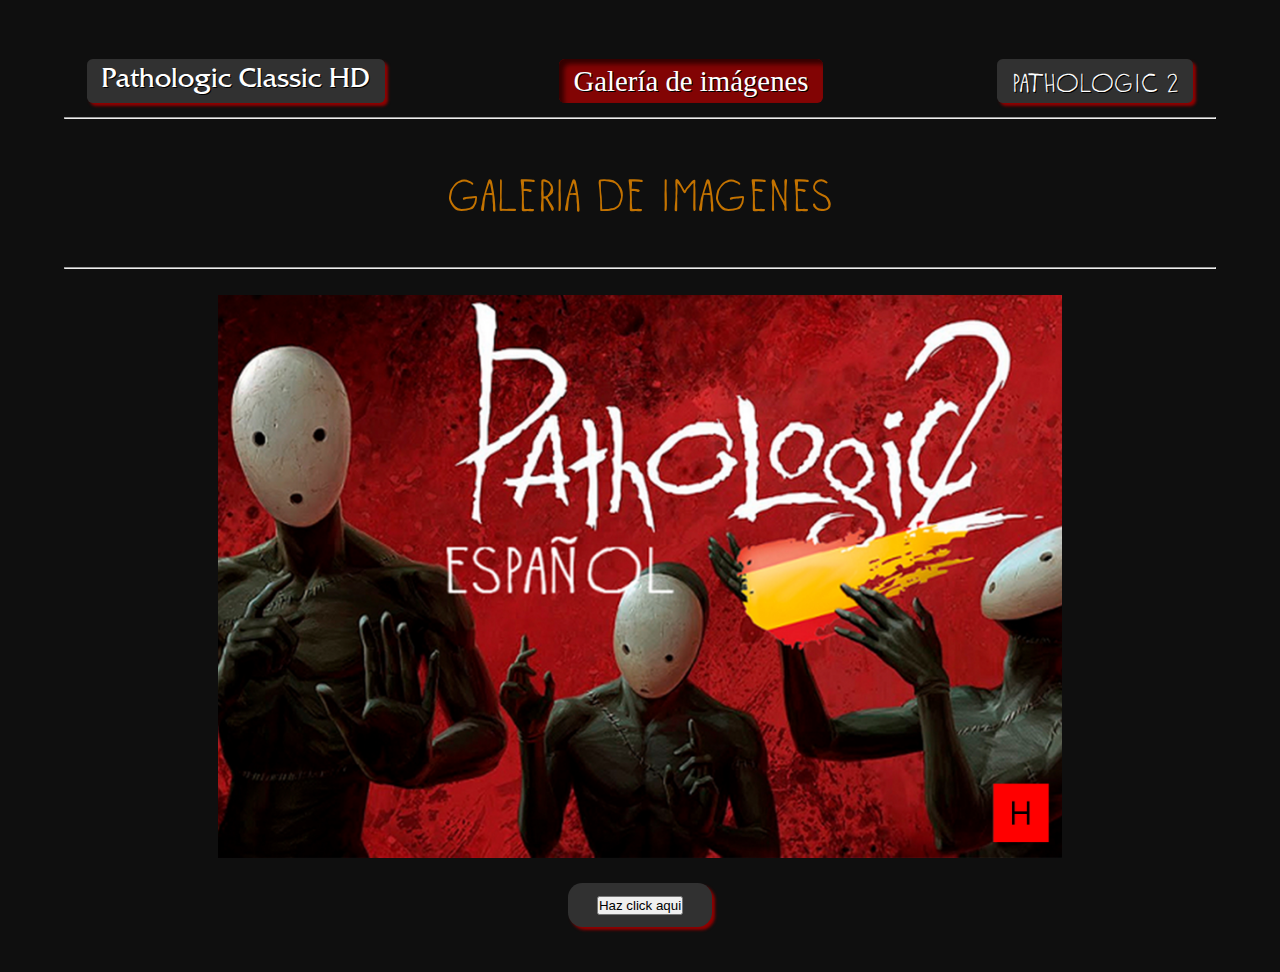
<file: index.html>
<!DOCTYPE html>
<html lang="es">
<!--Autor: Álvaro Guerrero
Trabajo Final 1er Trimestre
Lenguajes de Marcas-->
<head>
    <meta charset="UTF-8">
    <meta http-equiv="X-UA-Compatible" content="IE=edge">
    <meta name="viewport" content="width=device-width, initial-scale=1.0">
    <title>Galería</title>
    <link rel="stylesheet" href="./style.css"/>
    <style>
    </style>
</head>
<body>
    <nav>
        <a href="index.html" class="Pathologic1">Pathologic Classic HD</a>
        <a id=activo href="p2.html"class="galeria">Galería de imágenes</a>
        <a href="p3.html"class="Pathologic2">Pathologic 2</a>
    </nav><hr>
    <header>
        <h1 id="presentacion" class="Pathologic2">
            Galeria de imagenes
        </h1><hr>
    </header>
    <div id="caja">
        <picture class="portaFoto">    
            <source media="(orientation: landscape) and (min-width: 1201px)" srcset="./images/Responsive/patho-grande-h.avif"
                type="image/avif">
            <source media="(orientation: landscape) and (min-width: 1201px)" srcset="./images/Responsive/patho-grande-h.webp"
                type="image/webp">
            <source media="(orientation: landscape) and (min-width: 1201px)" srcset="./images/Responsive/patho-grande-h.jpg" type="image/jpeg">

            <source media="(orientation: portrait) and (min-width:601px)" srcset="./images/Responsive/patho-grande-v.avif" type="image/avif">
            <source media="(orientation: portrait) and (min-width:601px)" srcset="./images/Responsive/patho-grande-v.webp" type="image/webp">
            <source media="(orientation: portrait) and (min-width:601px)" srcset="./images/Responsive/patho-grande-v.jpg" type="image/jpg">

            <source media="(orientation: landscape) and (min-width: 901px)" srcset="./images/Responsive/patho-mediana-h.avif"
            type="image/avif">
            <source media="(orientation: landscape) and (min-width: 901px)" srcset="./images/Responsive/patho-mediana-h.webp"
            type="image/webp">
            <source media="(orientation: landscape) and (min-width: 901px)" srcset="./images/Responsive/patho-mediana-h.jpg" type="image/jpeg">
            <source media="(orientation: portrait) and (min-width:401px)" srcset="./images/Responsive/patho-mediana-v.avif" type="image/avif">
            <source media="(orientation: portrait) and (min-width:401px)" srcset="./images/Responsive/patho-mediana-v.webp" type="image/webp">
            <source media="(orientation: portrait) and (min-width:401px)" srcset="./images/Responsive/patho-mediana-v.jpg" type="image/jpg">



            <source media="(orientation: landscape) and (max-width: 900px)" srcset="./images/Responsive/patho-peque-h.avif" type="image/avif">
            <source media="(orientation: landscape) and (max-width: 900px)" srcset="./images/Responsive/patho-peque-h.webp" type="image/webp">
            <source media="(orientation: landscape) and (max-width: 900px)" srcset="../images/Responsive/patho-peque-h.jpg" type="image/jpeg">
            <source media="(orientation: portrait) and (max-width: 400px)" srcset="./images/Responsive/patho-peque-v.avif" type="image/avif">
            <source media="(orientation: portrait) and (max-width: 400px)" srcset="./images/Responsive/patho-peque-v.webp" type="image/webp">
            <source media="(orientation: portrait) and (max-width: 400px)" srcset="./images/Responsive/patho-peque-v.jpg" type="image/jpg">

        <img class="fotoPortada" alt="Portada P2" title="Patho2 Castellano" src="images/Responsive/1.png"/>
        </picture>
    </div>    

        <a href="#vModal" id="mostrarModal" class="Pathologic2"><button>Haz click aqui</button></a>
        

    <div id="vModal">
        <p>Hola, Carlos.<br>
             Si ves este mensaje, tenemos que hablar sobre lo de dar clases de ingles en CENEC ;)
             <a href="#" id="cerrarModal"><button>Haz click aqui para cerrar</button></a>
        </p>
    </div>

</body>
</html>
</file>
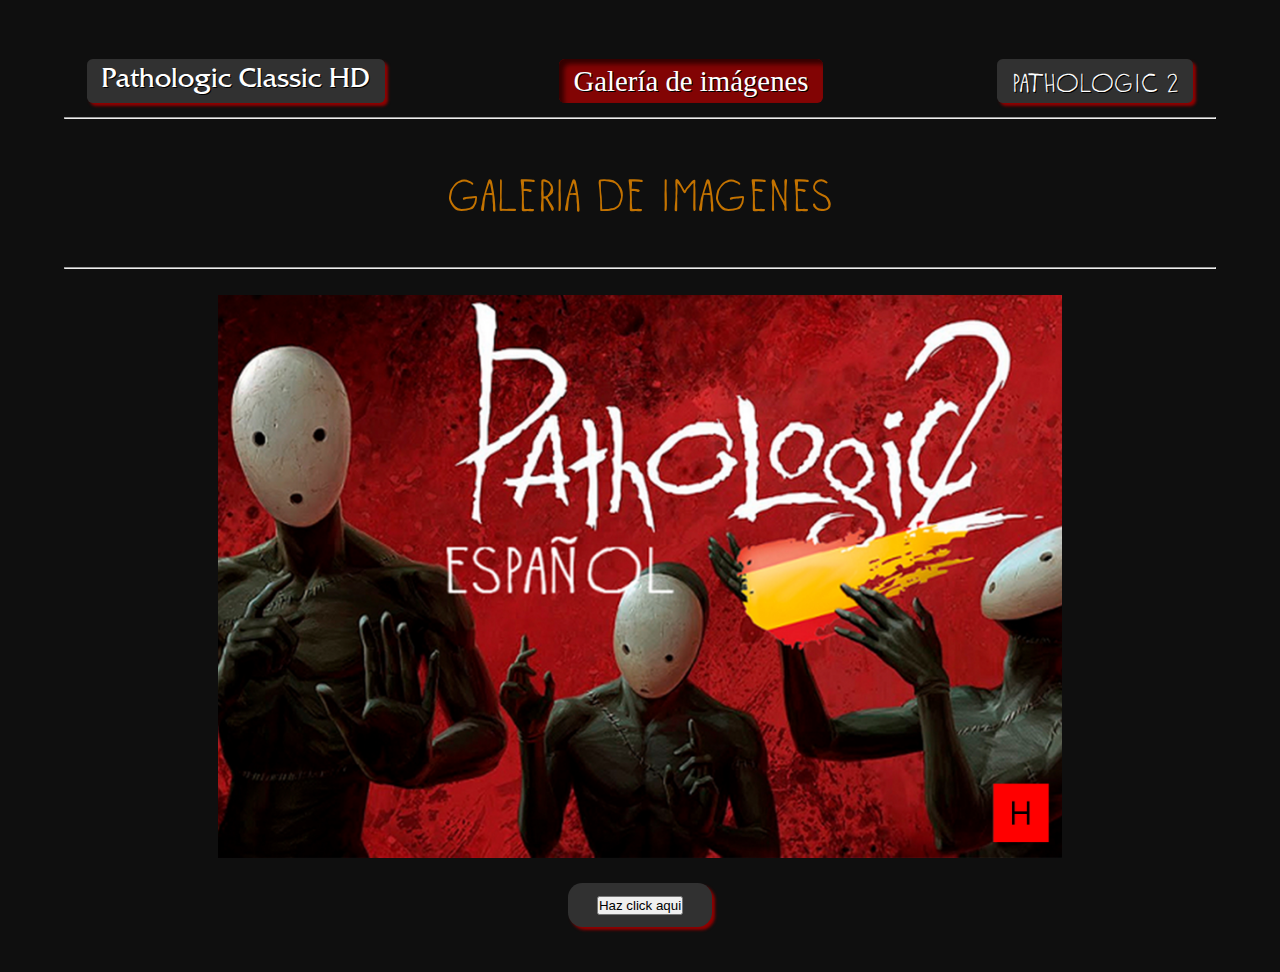
<file: p2.html>
<!DOCTYPE html>
<html lang="es">
<!--Autor: Álvaro Guerrero
Trabajo Final 1er Trimestre
Lenguajes de Marcas-->
<head>
    <meta charset="UTF-8">
    <meta http-equiv="X-UA-Compatible" content="IE=edge">
    <meta name="viewport" content="width=device-width, initial-scale=1.0">
    <title>Galería</title>
    <link rel="stylesheet" href="./style.css"/>
    <style>
    </style>
</head>
<body>
    <nav>
        <a href="index.html" class="Pathologic1">Pathologic Classic HD</a>
        <a id=activo href="p2.html"class="galeria">Galería de imágenes</a>
        <a href="p3.html"class="Pathologic2">Pathologic 2</a>
    </nav><hr>
    <header>
        <h1 id="presentacion" class="Pathologic2">
            Galeria de imagenes
        </h1><hr>
    </header>
    <div id="caja">
        <picture class="portaFoto">    
            <source media="(orientation: landscape) and (min-width: 1201px)" srcset="./images/Responsive/patho-grande-h.avif"
                type="image/avif">
            <source media="(orientation: landscape) and (min-width: 1201px)" srcset="./images/Responsive/patho-grande-h.webp"
                type="image/webp">
            <source media="(orientation: landscape) and (min-width: 1201px)" srcset="./images/Responsive/patho-grande-h.jpg" type="image/jpeg">

            <source media="(orientation: portrait) and (min-width:601px)" srcset="./images/Responsive/patho-grande-v.avif" type="image/avif">
            <source media="(orientation: portrait) and (min-width:601px)" srcset="./images/Responsive/patho-grande-v.webp" type="image/webp">
            <source media="(orientation: portrait) and (min-width:601px)" srcset="./images/Responsive/patho-grande-v.jpg" type="image/jpg">

            <source media="(orientation: landscape) and (min-width: 901px)" srcset="./images/Responsive/patho-mediana-h.avif"
            type="image/avif">
            <source media="(orientation: landscape) and (min-width: 901px)" srcset="./images/Responsive/patho-mediana-h.webp"
            type="image/webp">
            <source media="(orientation: landscape) and (min-width: 901px)" srcset="./images/Responsive/patho-mediana-h.jpg" type="image/jpeg">
            <source media="(orientation: portrait) and (min-width:401px)" srcset="./images/Responsive/patho-mediana-v.avif" type="image/avif">
            <source media="(orientation: portrait) and (min-width:401px)" srcset="./images/Responsive/patho-mediana-v.webp" type="image/webp">
            <source media="(orientation: portrait) and (min-width:401px)" srcset="./images/Responsive/patho-mediana-v.jpg" type="image/jpg">



            <source media="(orientation: landscape) and (max-width: 900px)" srcset="./images/Responsive/patho-peque-h.avif" type="image/avif">
            <source media="(orientation: landscape) and (max-width: 900px)" srcset="./images/Responsive/patho-peque-h.webp" type="image/webp">
            <source media="(orientation: landscape) and (max-width: 900px)" srcset="../images/Responsive/patho-peque-h.jpg" type="image/jpeg">
            <source media="(orientation: portrait) and (max-width: 400px)" srcset="./images/Responsive/patho-peque-v.avif" type="image/avif">
            <source media="(orientation: portrait) and (max-width: 400px)" srcset="./images/Responsive/patho-peque-v.webp" type="image/webp">
            <source media="(orientation: portrait) and (max-width: 400px)" srcset="./images/Responsive/patho-peque-v.jpg" type="image/jpg">

        <img class="fotoPortada" alt="Portada P2" title="Patho2 Castellano" src="images/Responsive/1.png"/>
        </picture>
    </div>    

        <a href="#vModal" id="mostrarModal" class="Pathologic2"><button>Haz click aqui</button></a>
        

    <div id="vModal">
        <p>Hola, Carlos.<br>
             Si ves este mensaje, tenemos que hablar sobre lo de dar clases de ingles en CENEC ;)
             <a href="#" id="cerrarModal"><button>Haz click aqui para cerrar</button></a>
        </p>
    </div>

</body>
</html>
</file>
<file: style.css>
*{
    box-sizing: border-box;
    margin: 0;
    padding: 0
}

@font-face {
    font-family: 'friz';
    src: url(fonts/friz-quadrata-std-medium-5870338ec7ef8.otf) format('opentype');
}

@font-face {
    font-family: 'meethos';
    src: url(fonts/Meethos.ttf) format('truetype');
}

body{
    margin: 5vh 5%;
    background-color: rgb(15, 15, 15);
}

a{
    background-color: rgb(49, 49, 49);
    height: 2.7em;
    font-size: xx-large;
    color: white;
    text-align: center;
    padding-top: 0.2em;
    padding-bottom: 0.1em;
    padding-left: 0.5em;
    padding-right:0.5em;
    text-shadow: 1px 1px black;
    text-decoration: none;
    box-shadow: 3px 3px 3px 0 rgb(145, 0, 0);
    margin: 0.5em 2%;
    cursor:crosshair;
    cursor: pointer;
    border-radius: 0.2em;
}

 a:visited{
    color: rgba(245, 245, 245, 0.685);

} 
#activo{
    box-shadow: 5px 5px 5px 0px rgb(50, 0, 0) inset;
    background-color: rgba(184, 0, 0, 0.685);
}

nav{
    width: 90vw;
    display: flex;
    flex-direction: row;
    justify-content: space-between;
    background-color: rgb(15, 15, 15);
}

h1{
    padding: 5vh;
    color: rgba(245, 245, 245, 0.685);
    font-family: Arial, Helvetica, sans-serif;
    font-weight: lighter;
}

#presentacion1{
    color: rgb(255, 255, 255);
    text-align: center;
    font-size: 50px;
}

#presentacion{
    color: #C47300;
    text-align: center;
    font-size: 50px;
}

#presentacion2{
    color: rgb(255, 255, 255);
    text-align: center;
    font-size: 50px;
}

p{
    text-align: justify;
    font-size: 1em;
    line-height: 1.5em;
    color: white;
    font-family: Verdana, Geneva, Tahoma, sans-serif;
    column-count: 1;
}

.lista{
    border-style:solid;
    border-radius: 15px;
    text-align: center;
    font-size: 18px;
    line-height: 1.5em;
    color: white;
    font-family: Verdana, Geneva, Tahoma, sans-serif;
}

.Pathologic1{
    font-family: friz;
    font-size: 1.2em;
    text-align: center;
    
}
.galeria{
    font-size: 1.2em;
}
.Pathologic2{
    font-family: meethos;
    font-size: 1.2em;
    text-align: center;
}

.imagen{
    display: block;
    margin-left: auto;
    margin-right: auto;
    width: 70%; 
}

.foto{
    display: block;
    margin-right: auto;
    width: 100%;
    height: auto;
    transition:transform ease-in-out 0.3s;
}
.foto:hover{
    transform: scale(2);
}

div{
    padding-left: 12vw;
    padding-top: 2vw;
    padding-right:12vw;
    padding-bottom: 2vw;
}

p::first-letter{
    font-size: 200%;
}
p::first-line{
    color: #C47300;
}
a:hover{
    zoom: 102%;
}
.fotoPortada{
        width: 100%;
        height: 100%;
        background-color: lightpink;
        display: block;
        object-fit: contain;
}

@media screen and (orientation:landscape) {
    .portaFoto {
        max-width: 1920px;
        max-height: 1280px;

    }
    .Pathologic1{
        font-family: friz;
        font-size: 1.8em;
        text-align: center;
    }
    .galeria{
        font-size: 1.8em;
    }
    .Pathologic2{
        font-family: meethos;
        font-size: 1.8em;
        text-align: center;
    }
    a{
        background-color: rgb(49, 49, 49);
        height: 1.5em;
        font-size: xx-large;
        color: white;
        text-align: center;
        padding-top: 0.2em;
        padding-bottom: 0.1em;
        padding-left: 0.5em;
        padding-right:0.5em;
        text-shadow: 1px 1px black;
        text-decoration: none;
        box-shadow: 3px 3px 3px 0 rgb(145, 0, 0);
        margin: 0.5em 2%;
        cursor:crosshair;
        cursor: pointer;
        border-radius: 0.2em;
    }
@media screen and (orientation:portrait) {
    .portaFoto {
        max-width: 800px;
        max-height: 1200px;
    }
    .Pathologic1{
        font-family: friz;
        font-size: 1.8em;
        text-align: center;
    }
    .galeria{
        font-size: 1.8em;
    }
    .Pathologic2{
        font-family: meethos;
        font-size: 1.8em;
        text-align: center;
    }
    a{
        background-color: rgb(49, 49, 49);
        height: 1.5em;
        font-size: xx-large;
        color: white;
        text-align: center;
        padding-top: 0.2em;
        padding-bottom: 0.1em;
        padding-left: 0.5em;
        padding-right:0.5em;
        text-shadow: 1px 1px black;
        text-decoration: none;
        box-shadow: 3px 3px 3px 0 rgb(145, 0, 0);
        margin: 0.5em 2%;
        cursor:crosshair;
        cursor: pointer;
        border-radius: 0.2em;
    }
}
#vModal{
    position: absolute;
            top: 0;
            bottom: 0;
            left: 0;
            right: 0;
            width: 80%;
            height: 80%;
            margin: auto;
            background-color: rgba(19, 19, 19, 0.966);
            z-index: 1;
            display: none;
            
}

#vModal:target {
    display: flex;
  }

#vModal p {
    font-family: meethos;
    width: 60%;
		height: 40%;
		position: absolute;
		top: 0;
		left: 0;
		bottom: 0;
		right: 0;
		margin: auto;
		font-size: 2em;
		text-align: center;
  }

  #mostrarModal {
    display: block;
  }
  #mostrarModal{
    display: table;
    margin: auto;
    padding: 0 1em;
    border-radius: 0.5em;
  }
  #mostrarModal:hover {
    background: rgb(104, 18, 18);
  }
  
  #cerrarModal{
    position: fixed;
    top: 1em;
    right: 1em;
    z-index: 100;
    display: table;
    width: 150px;
    height: 50px;
    line-height: 25px;
    text-align: center;
    border-radius: 0.5em;
    transition: all .5s;
  }

  #cerrarModal:hover {
    background: rgb(104, 18, 18);
    
  }

}
</file>
